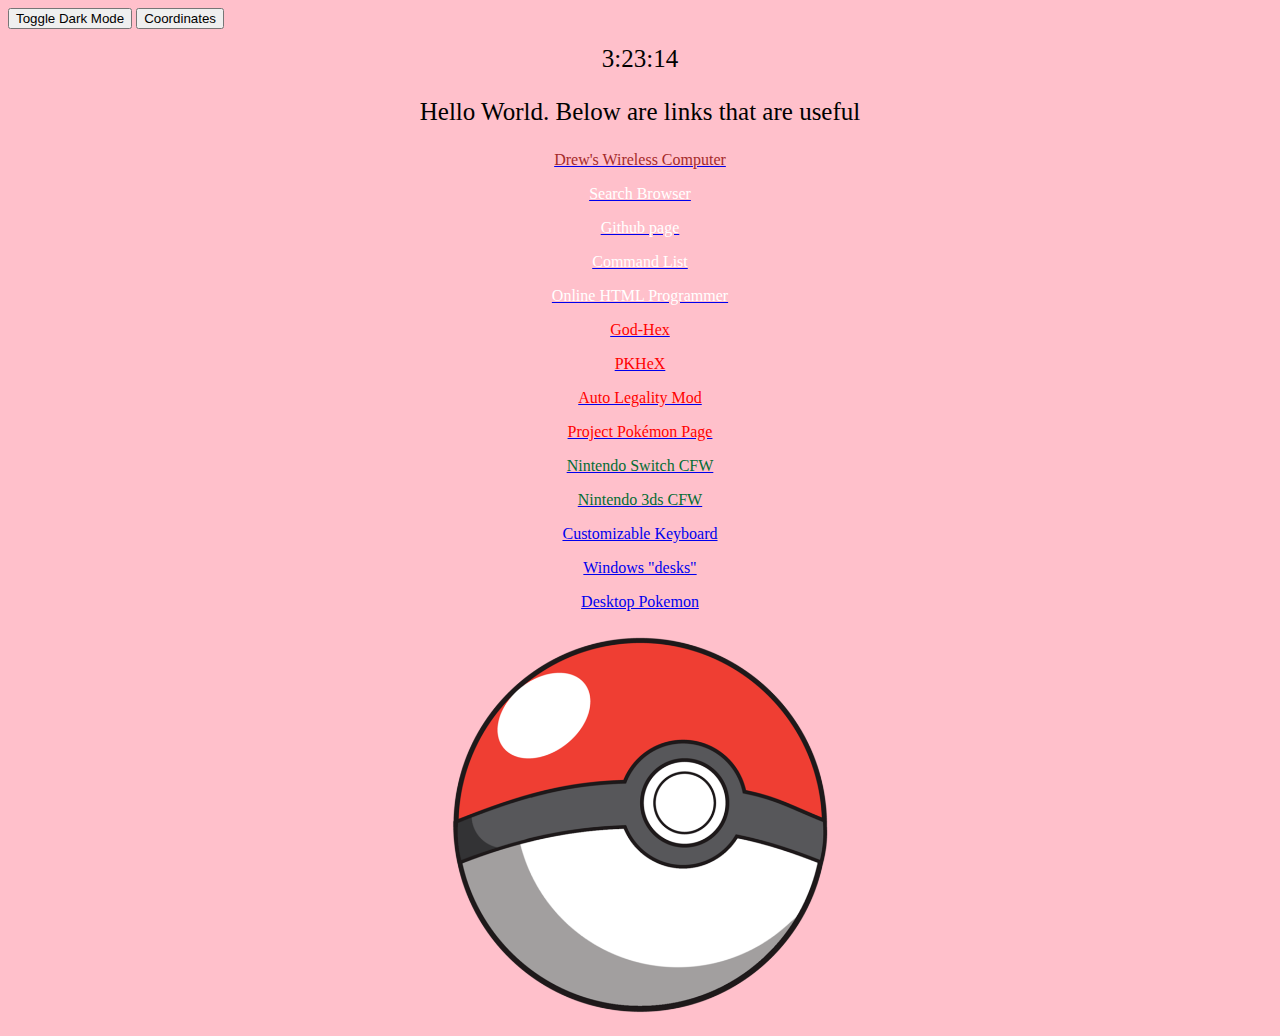
<file: index.html>
<!DOCTYPE html>
<html lang="en">
<head>
  <title> PKHeX and CFW Links</title>
  <link rel="icon" type="image/x-icon" href="Poke_Ball.png">
  <style>
    body { background-color: pink; }
    #grad1 {
      height: 200px;
      background-color: red; /* For browsers that do not support gradients */
      background-image: linear-gradient(to right, red , yellow);
    }
    .test {
      font-family: Times New Roman, sans-serif;
      font-size: 25px;
    }
    p {
      text-align: center;
    }
    .img {
      text-align: center;
    }
    img {
      display: block;
      margin-left: auto;
      margin-right: auto;
    }
    .hidden { font-size: 0 }
    .center {
      text-align: center;
    }
    .dark-mode {
      background-color: black;
      color: pink;
    }
    .clock {
      font-size: 25px;
      text-align: center;
    }
  </style>
</head>
<body onload="startTime();">
  <button onclick="myFunction();">Toggle Dark Mode</button>
  <script>
    function myFunction() {
      var element = document.body;
      element.classList.toggle("dark-mode");
    }
  </script>
  <button onclick="getLocation();">Coordinates</button>
  <p id="loc"></p>
  <script>
    var x = document.getElementById("loc");

    function getLocation() {
      if (navigator.geolocation) {
        navigator.geolocation.getCurrentPosition(showPosition);
      } else {
        x.innerHTML = "Geolocation is not supported by this browser.";
      }
    }

    function showPosition(position) {
      x.innerHTML = "Latitude: " + position.coords.latitude + "<br>Longitude: " + position.coords.longitude;
    }
  </script>
  <div class="clock">
    <div id="txt"></div>
  </div>
  <script>
    function startTime() {
      const today = new Date();
      let h = today.getHours();
      let m = today.getMinutes();
      let s = today.getSeconds();
      m = checkTime(m);
      s = checkTime(s);
      document.getElementById('txt').innerHTML =  h + ":" + m + ":" + s;
      setTimeout(startTime, 1000);
    }

    function checkTime(i) {
      if (i < 10) { i = "0" + i; }  // add zero in front of numbers < 10
      return i;
    }
  </script>
  <p class="test"> Hello World. Below are links that are useful</p>
  <a href="https://remotedesktop.google.com/access/session/4a0b5ff2-3e32-b457-dd9d-c272436d72ff"> <p style="color: brown;"> Drew's Wireless Computer </p></a>
  <a href="https://www.google.com"> <p style="color: white;"> Search Browser</p> </a>
  <a href="https://github.com/drewlobel/Tools"> <p style="color: white;"> Github page</p></a>
  <a class="link" href="https://w3schools.com"> <p style="color: white;"> Command List</p></a>
  <a href="https://codebeautify.org/htmlviewer"> <p style="color: white;"> Online HTML Programmer</p></a>
  <a href="https://drive.google.com/drive/folders/1vbcD88tu74V7B6_LzJvJrPpPeuQPk1Yw"><p style="color: red;"> God-Hex</p></a>
  <a href="https://projectpokemon.org/home/files/file/1-pkhex/"><p style="color: red;"> PKHeX</p></a>
  <a href="https://github.com/architdate/PKHeX-Auto-Legality-Mod"><p style="color: red;"> Auto Legality Mod</p></a>
  <a href="https://projectpokemon.org"><p style="color: red;"> Project Pokémon Page </p></a>
  <a href="https://nh-server.github.io/switch-guide/"><p style="color: #046D34;">Nintendo Switch CFW</p></a>
  <a href="https://3ds.hacks.guide/"><p style="color: #046D34;"> Nintendo 3ds CFW</p></a>
  <a href="https://www.amazon.com/Koolertron-Single-Handed-Programmable-Mechanical-Keyboard/dp/B076LRJ528/ref=sr_1_4?crid=16DZI9TY65Z6D&dchild=1&keywords=programmable+keyboard&qid=1626889645&sprefix=programmable+key%2Caps%2C184&sr=8-4"><p> Customizable Keyboard</p></a>
  <a href="https://www.cnet.com/tech/services-and-software/how-to-use-multiple-desktops-in-windows-10/#:~:text=To%20switch%20between%20virtual%20desktops,Key%20%2B%20Ctrl%20%2B%20Right%20Arrow."><p> Windows "desks"</p></a>
  <a href="https://github.com/LoveEevee/Desktop-Pokemon"><p> Desktop Pokemon </p></a>
  <a href="https://www.pokemon.com/us/"> <img src="Poke_Ball.png" height="400" width="400" /> </a>
  <a href="https://www.youtube.com/watch?v=dQw4w9WgXcQ"> <img src="html pink.png" height="1" width="1" /> </a>

  <p class="hidden">
    This area is for development notes:
  </p>
</body>
</html>
</file>
